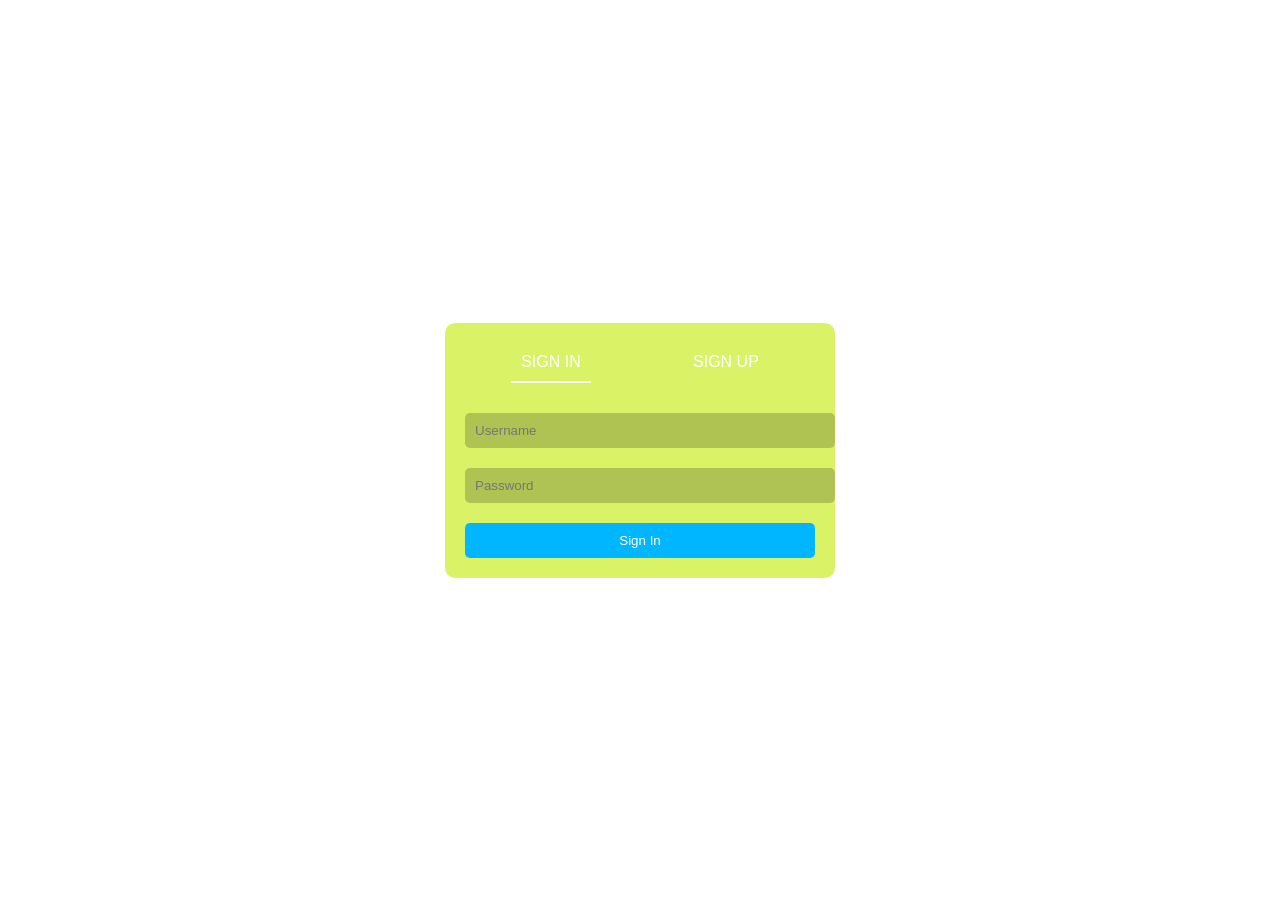
<file: 123/index.html>
<!DOCTYPE html>
<html lang="uz">
<head>
    <meta charset="UTF-8">
    <meta name="viewport" content="width=device-width, initial-scale=1.0">
    <title>Sign Up & Sign In</title>
    <style>
        body {
            background: url('https://avatars.mds.yandex.net/i?id=ef7e0c3c1b3b9652e3e8d55f9f98fe7f_l-4566166-images-thumbs&n=13') no-repeat center center/cover;
            display: flex;
            justify-content: center;
            align-items: center;
            height: 100vh;
            font-family: Arial, sans-serif;
            margin: 0;
            padding: 0;
        }
        .container {
            width: 350px;
            background: rgba(193, 236, 0, 0.6);
            padding: 20px;
            border-radius: 10px;
            color: #fff;
            text-align: center;
        }
        .tabs {
            display: flex;
            justify-content: space-around;
            margin-bottom: 20px;
        }
        .tab {
            cursor: pointer;
            padding: 10px;
            border-bottom: 2px solid transparent;
        }
        .tab.active {
            border-bottom: 2px solid #fff;
        }
        .form {
            display: none;
        }
        .form.active {
            display: block;
        }
        .form input {
            width: 100%;
            padding: 10px;
            margin: 10px 0;
            border: none;
            border-radius: 5px;
            background: rgba(0, 0, 0, 0.2);
            color: #fff;
        }
        .form button {
            width: 100%;
            padding: 10px;
            border: none;
            border-radius: 5px;
            background: rgb(0, 183, 255);
            color: #fff;
            cursor: pointer;
            margin-top: 10px;
        }
    </style>
</head>
<body>
    <div class="container">
        <div class="tabs">
            <span id="signinTab" class="tab active">SIGN IN</span>
            <span id="signupTab" class="tab">SIGN UP</span>
        </div>
        <form id="signinForm" class="form active">
            <input type="text" id="signin-username" placeholder="Username" required>
            <input type="password" id="signin-password" placeholder="Password" required>
            <button type="submit">Sign In</button>
        </form>
        <form id="signupForm" class="form">
            <input type="text" id="signup-username" placeholder="Username" required>
            <input type="email" id="signup-email" placeholder="Email" required>
            <input type="password" id="signup-password" placeholder="Password" required>
            <input type="password" id="confirm-password" placeholder="Confirm Password" required>
            <button type="submit">Sign Up</button>
        </form>
    </div>
    <script>
        const signinTab = document.getElementById("signinTab");
        const signupTab = document.getElementById("signupTab");
        const signinForm = document.getElementById("signinForm");
        const signupForm = document.getElementById("signupForm");

        signinTab.addEventListener("click", () => {
            signinTab.classList.add("active");
            signupTab.classList.remove("active");
            signinForm.classList.add("active");
            signupForm.classList.remove("active");
        });

        signupTab.addEventListener("click", () => {
            signupTab.classList.add("active");
            signinTab.classList.remove("active");
            signupForm.classList.add("active");
            signinForm.classList.remove("active");
        });

        signupForm.addEventListener("submit", function (event) {
            event.preventDefault();
            let password = document.getElementById("signup-password").value.trim();
            let confirmPassword = document.getElementById("confirm-password").value.trim();
            if (password !== confirmPassword) {
                alert("Passwords do not match!");
                return;
            }
            alert("Sign up successful!");
            window.open("home.html", "_blank");
        });

        signinForm.addEventListener("submit", function (event) {
            event.preventDefault();
            alert("Sign in successful!");
            window.open("products.html", "_blank");
        });
    </script>
</body>
</html>
</file>
